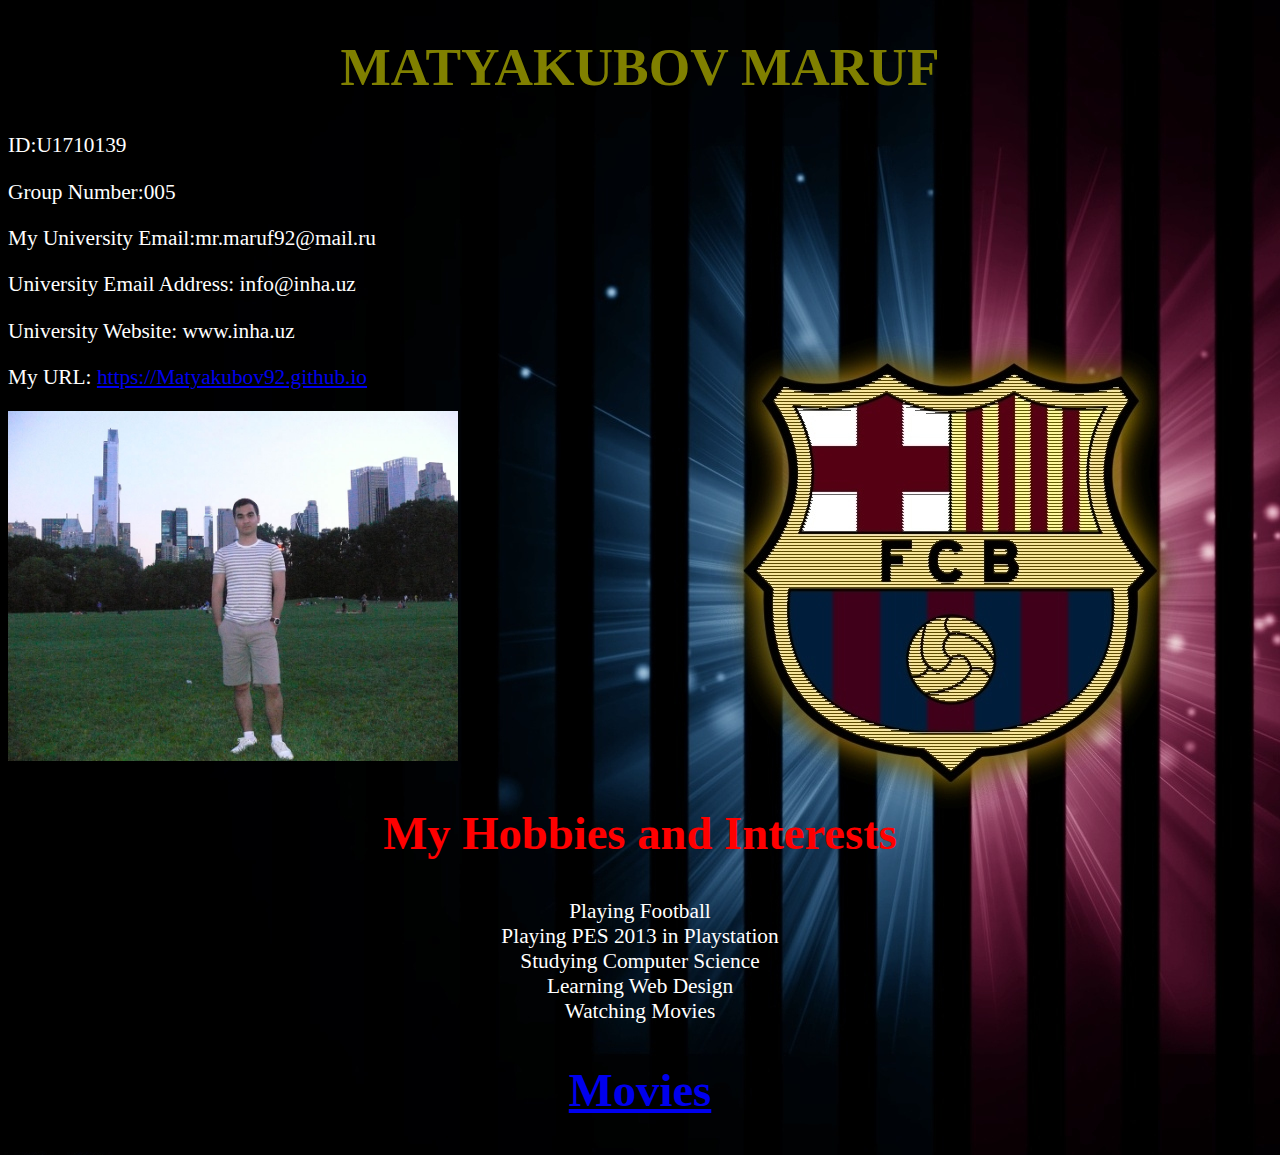
<file: index.html>
<!DOCTYPE html>
<html lang="en">

<head>
        <meta charset="utf-8" />
        <title>My first website</title>
		<link rel="stylesheet" href="style.css" type="text/css" />
</head>

<body bgcolor="#50C878" text="black">
        
		<h1>MATYAKUBOV MARUF</h1>
        
              

		       <p>ID:U1710139</p>
			   <p>Group Number:005</p>
			   <p>My University Email:mr.maruf92@mail.ru</p>
			   <p>University Email Address: info@inha.uz</p>
			   <p>University Website: www.inha.uz</p>
               <p>My URL: <a href="https://Matyakubov92.github.io">https://Matyakubov92.github.io</a></p>
			  
			  <p><img src = "images/Maruf.JPG" width ="450px" height ="350" /></p>
			  
 
		
        <h2><strong>My Hobbies and Interests</strong></h2>
                                   <p class="center"> 
									   Playing Football<br />
									   Playing PES 2013 in Playstation<br />
								       Studying Computer Science<br />
								       Learning Web Design<br />
                                       Watching Movies <br />
								   </p>
						<h2><a href="movies.html">Movies</a></h2>
        
</body>

</html>
</file>
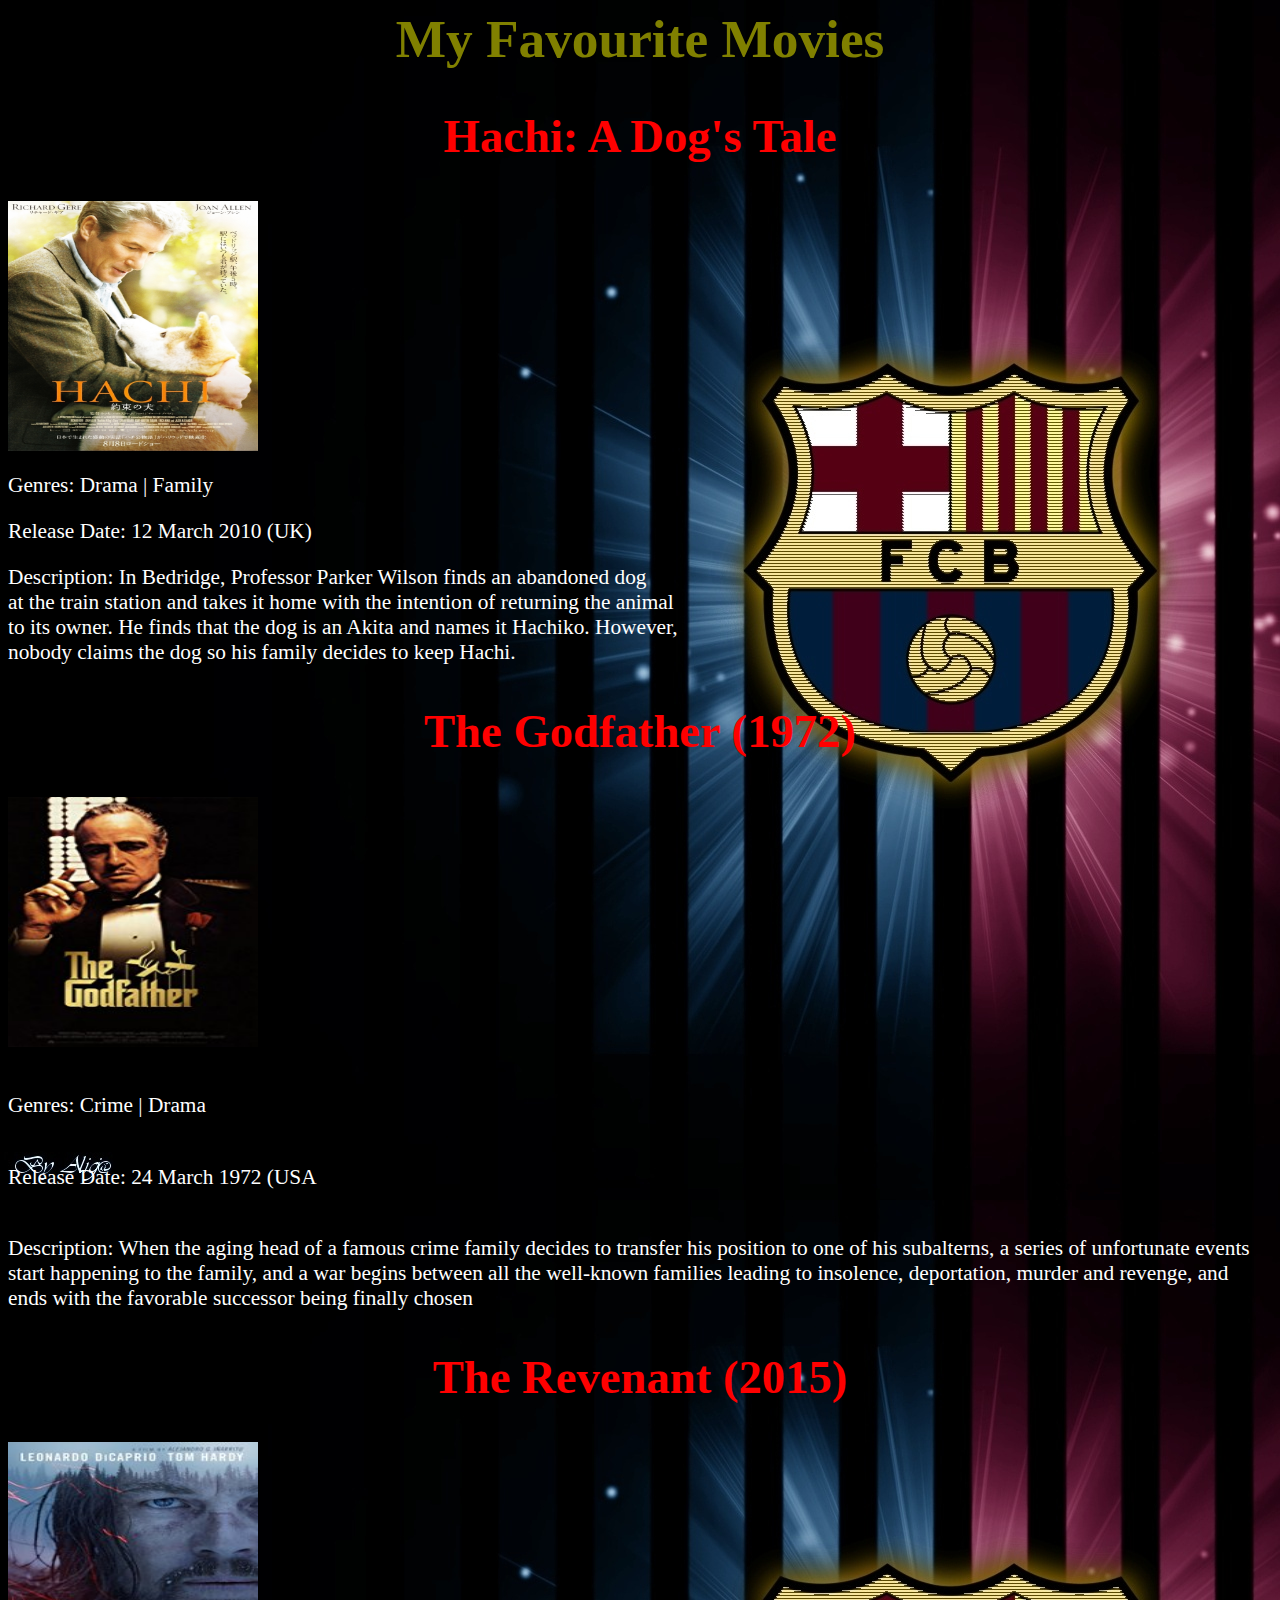
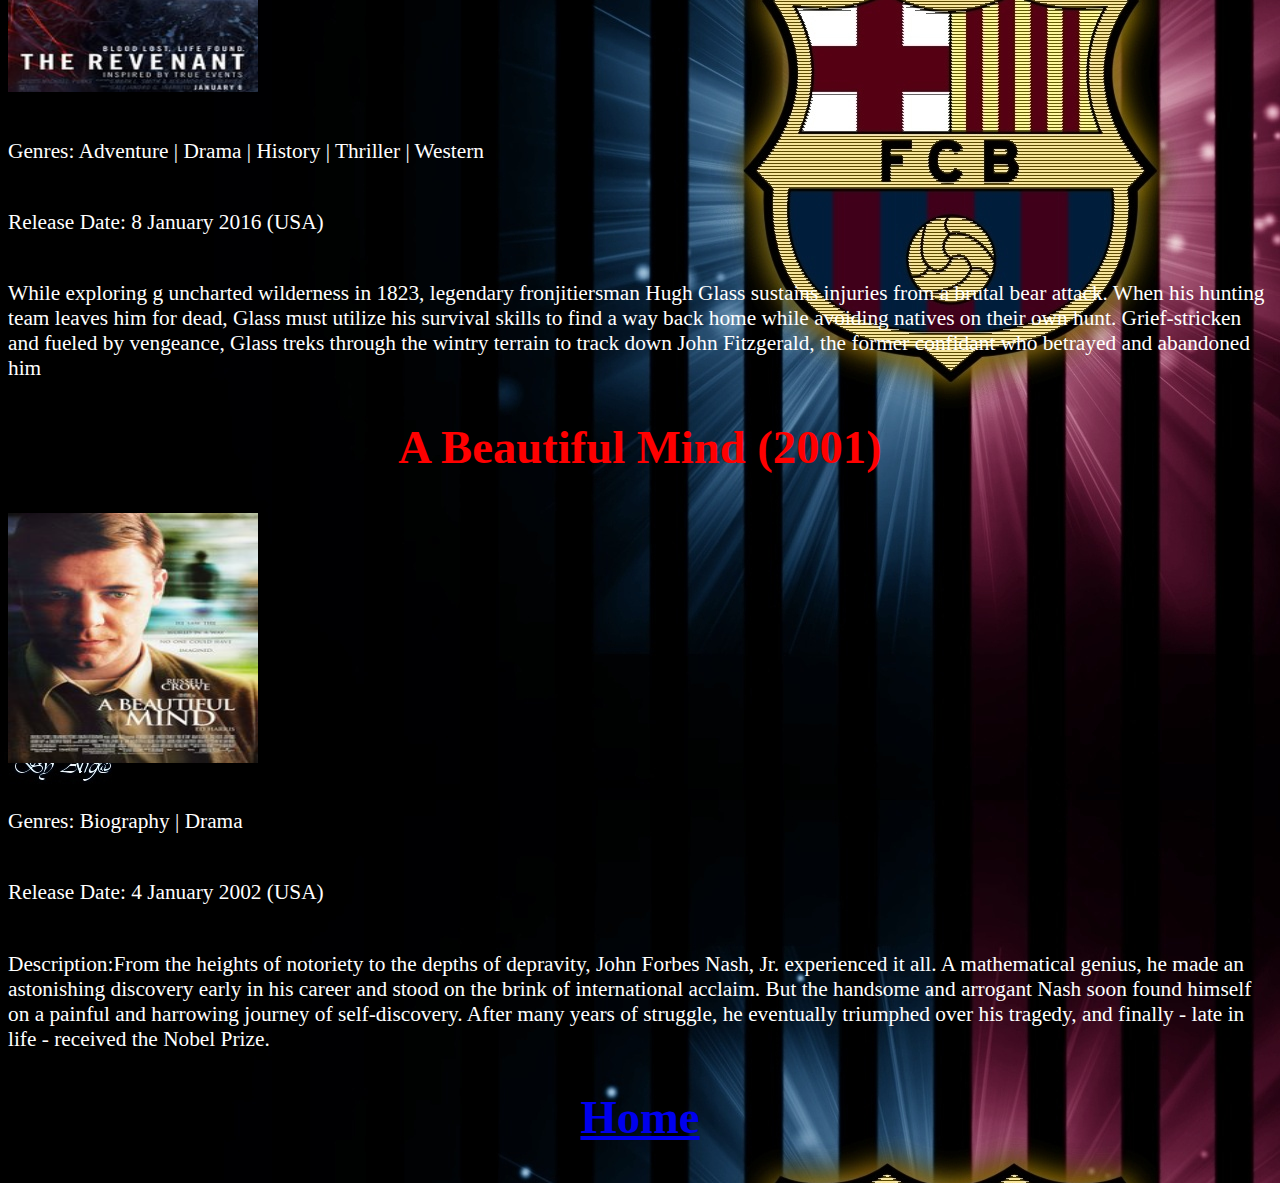
<file: movies.html>
<html>
<head>
         <title>My first webpage</title>
		 <link rel="stylesheet" href="style.css" type="text/css" />
</head>
<body bgcolor="#50C878" text="black">
          <h1>My Favourite Movies</h1>

        

		<h2>Hachi: A Dog's Tale</h2>
		<p>
		        <a href="http://www.imdb.com/title/tt1028532/?ref_=fn_al_tt_1"><img src = "images/hachi.jpg" width ="250px" height ="250"/></a>
		</p>
		       <p>Genres: Drama | Family</p>
			   <p>Release Date: 12 March 2010 (UK)</p>
			   <p>Description: In Bedridge, Professor Parker Wilson finds an abandoned dog <br/>at the train station and takes it home with the intention of returning the animal <br/> to its owner. He finds that the dog is an Akita and names it Hachiko. However,<br /> nobody claims the dog so his family decides to keep Hachi.</p>			   
               
			  
			  
			  
 

        <h2><strong>The Godfather (1972)</strong></h2>
		<p>
                           <a href="http://www.imdb.com/title/tt0068646/?ref_=fn_al_tt_1"><img src="images/the godfather.jpg" width="250" height="250"/></a>
		</p>
								  <p><br>Genres: Crime | Drama</br></p>
								   <p><br>Release Date: 24 March 1972 (USA</br></p>
								   <p><br>Description: When the aging head of a famous crime family decides to transfer his position to one of his subalterns, a series of unfortunate events start happening to the family, and a war begins between all the well-known families leading to insolence, deportation, murder and revenge, and ends with the favorable successor being finally chosen</br></p>
								   
            
        <h2><strong>The Revenant (2015)</strong></h2>
		<p>
                           <a href="http://www.imdb.com/title/tt1663202/?ref_=fn_al_tt_1"><img src="images/revenant.jpg" width="250" height="250"/></a>
		</p>
								  <p><br>Genres: Adventure | Drama | History | Thriller | Western</br></p>
								   <p><br>Release Date: 8 January 2016 (USA)</br></p>
								   <p><br>While exploring g uncharted wilderness in 1823, legendary fronjitiersman Hugh Glass sustains injuries from a brutal bear attack. When his hunting team leaves him for dead, Glass must utilize his survival skills to find a way back home while avoiding natives on their own hunt. Grief-stricken and fueled by vengeance, Glass treks through the wintry terrain to track down John Fitzgerald, the former confidant who betrayed and abandoned him</br></p>

		
		
		<h2><strong>A Beautiful Mind (2001)</strong></h2>
		<p>
                           <a href="http://www.imdb.com/title/tt0268978/?ref_=fn_al_tt_1"><img src="images/mind.jpg" width="250" height="250"/></a>
		</p>
								  <p><br>Genres: Biography | Drama</br></p>
								  <p><br>Release Date: 4 January 2002 (USA)</br></p>
		                          <p><br>Description:From the heights of notoriety to the depths of depravity, John Forbes Nash, Jr. experienced it all. A mathematical genius, he made an astonishing discovery early in his career and stood on the brink of international acclaim. But the handsome and arrogant Nash soon found himself on a painful and harrowing journey of self-discovery. After many years of struggle, he eventually triumphed over his tragedy, and finally - late in life - received the Nobel Prize.</br></p>
		
		
		
		
		
		
		
		<h2><a href="index.html">Home</a></h2>
		
		</body>

</html>
</file>
<file: style.css>
h1 {
	font-family: Verdana;
	font-size: 40pt;
	color: olive;
	text-align: center;
}

body {
	background: url('images/cover.jpg');
}

p {
	font-family: times new roman;
	color: white;
	font-size: 16pt;
	text-align: left;
}

h2 {
	text-align: center;
	font-size: 35pt;
	color: red;
	font-size: arial black;
}

.center{
	text-align: center;
}
</file>
